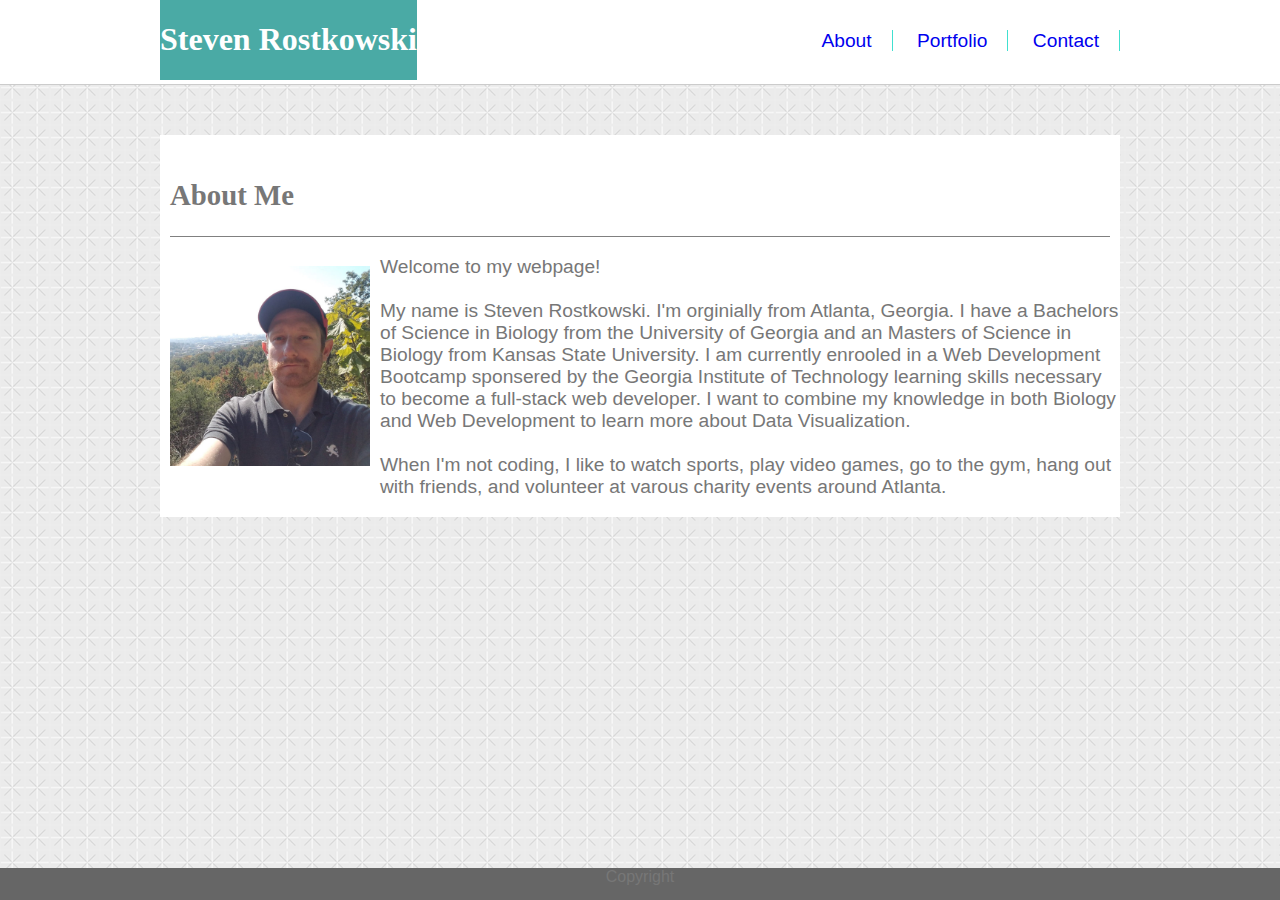
<file: index.html>
<!DOCTYPE html>
<html lang="en">
<head>
    <meta charset="UTF-8">
    <meta name="viewport" content="width=device-width, initial-scale=1.0">
    <meta http-equiv="X-UA-Compatible" content="ie=edge">
    <title>Document</title>
    <link rel="stylesheet" type="text/css" href="assets/css/style1.css">


</head>
<body>
    <header>
        <div class= "header">
            <div class= "name">
                <h1>
                Steven Rostkowski
                </h1>
            </div>
            <div class="nav">
                <nav>
                    </ul>
                    <a href="index.html"><li>About</li></a>
                    <a href="portfolio.html"><li>Portfolio</li></a>
                    <a href="contact.html"><li>Contact</li></a>    
                    </ul>
                </nav>
            </div>
        </div>
    </header>

    <div class="container">
        <div class ="content">
            <div class ="About">
                <h2>
                    About Me
                </h2>
            </div>
            <div>    
                <div id="image">
                    <img src="assets/images/photo2.jpg" alt="Me" height="200" width="200">
                </div>
                <div id="p">
                    <p>
                        Welcome to my webpage!<br>
                        <br>
                        My name is Steven Rostkowski.  I'm orginially from Atlanta, Georgia.  I have a Bachelors of Science in Biology from the University of Georgia and an Masters of Science in Biology from Kansas State University.  I am currently enrooled in a Web Development Bootcamp sponsered by the Georgia Institute of Technology learning skills necessary to become a full-stack web developer.  I want to combine my knowledge in both Biology and Web Development to learn more about Data Visualization.<br>
                        <br>
                        When I'm not coding, I like to watch sports, play video games, go to the gym, hang out with friends, and volunteer at varous charity events around Atlanta.
                    </p>
                </div> 
            </div>
        </div>
        <div id="slideshow">

        </div>
    </div>
          
  
          <footer>
            Copyright
          </footer>
          
  
    </body>
</html>
</file>
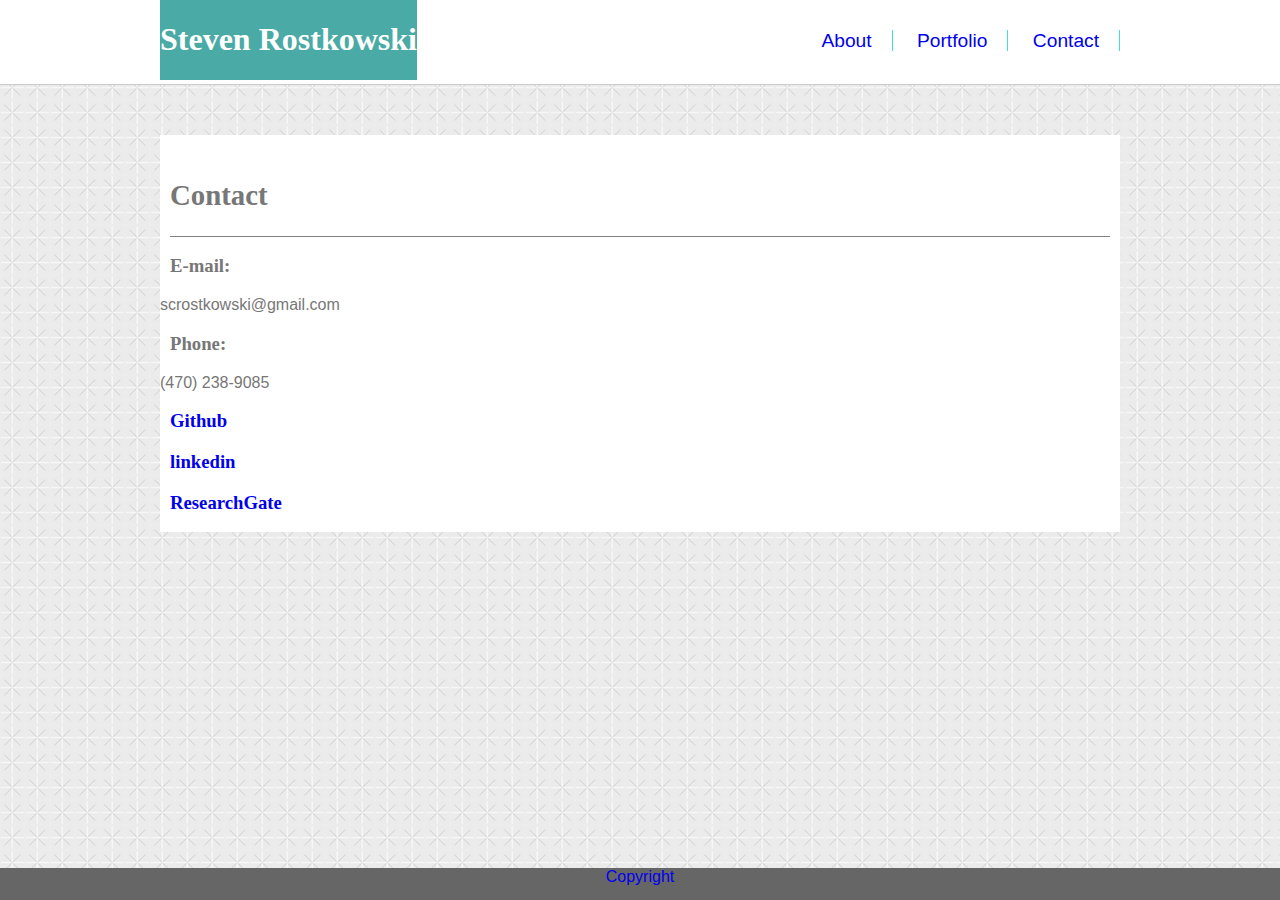
<file: contact.html>
<!DOCTYPE html>
<html lang="en">

<head>
    <meta charset="UTF-8">
    <meta name="viewport" content="width=device-width, initial-scale=1.0">
    <meta http-equiv="X-UA-Compatible" content="ie=edge">
    <title>Document</title>
    <link rel="stylesheet" type="text/css" href="assets/css/style1.css">
</head>

<body>
    <header>
        <div class="header">
            <div class="name">
                <h1>
                    Steven Rostkowski
                </h1>
            </div>
            <div class="nav">
                <nav>
                    </ul>
                    <a href="index.html">
                        <li>About</li>
                    </a>
                    <a href="portfolio.html">
                        <li>Portfolio</li>
                    </a>
                    <a href="contact.html">
                        <li>Contact</li>
                    </a>
                    </ul>
                </nav>
            </div>
        </div>
    </header>

    <div class="container">
        <div class="content">
            <div class="About">
                <h2>
                    Contact
                </h2>
            </div>
            <h3>
                E-mail:
            </h3>
            <p>scrostkowski@gmail.com</p>
            <h3>
                Phone:
            </h3>
            <p>(470) 238-9085</p>
            <h3>
            <p><a href="https://github.com/atomguy18"><h3>Github</h3></a></p>
            <p><a href="https://www.linkedin.com/in/steven-rostkowski-7813a143/"><h3> linkedin</h3></a></p>
            <p><a href="https://www.researchgate.net/profile/Steven_Jr"><h3>ResearchGate</h3></p>
            

        </div>
    </div>
    </div>
    <footer>
        Copyright
    </footer>
</body>
</file>
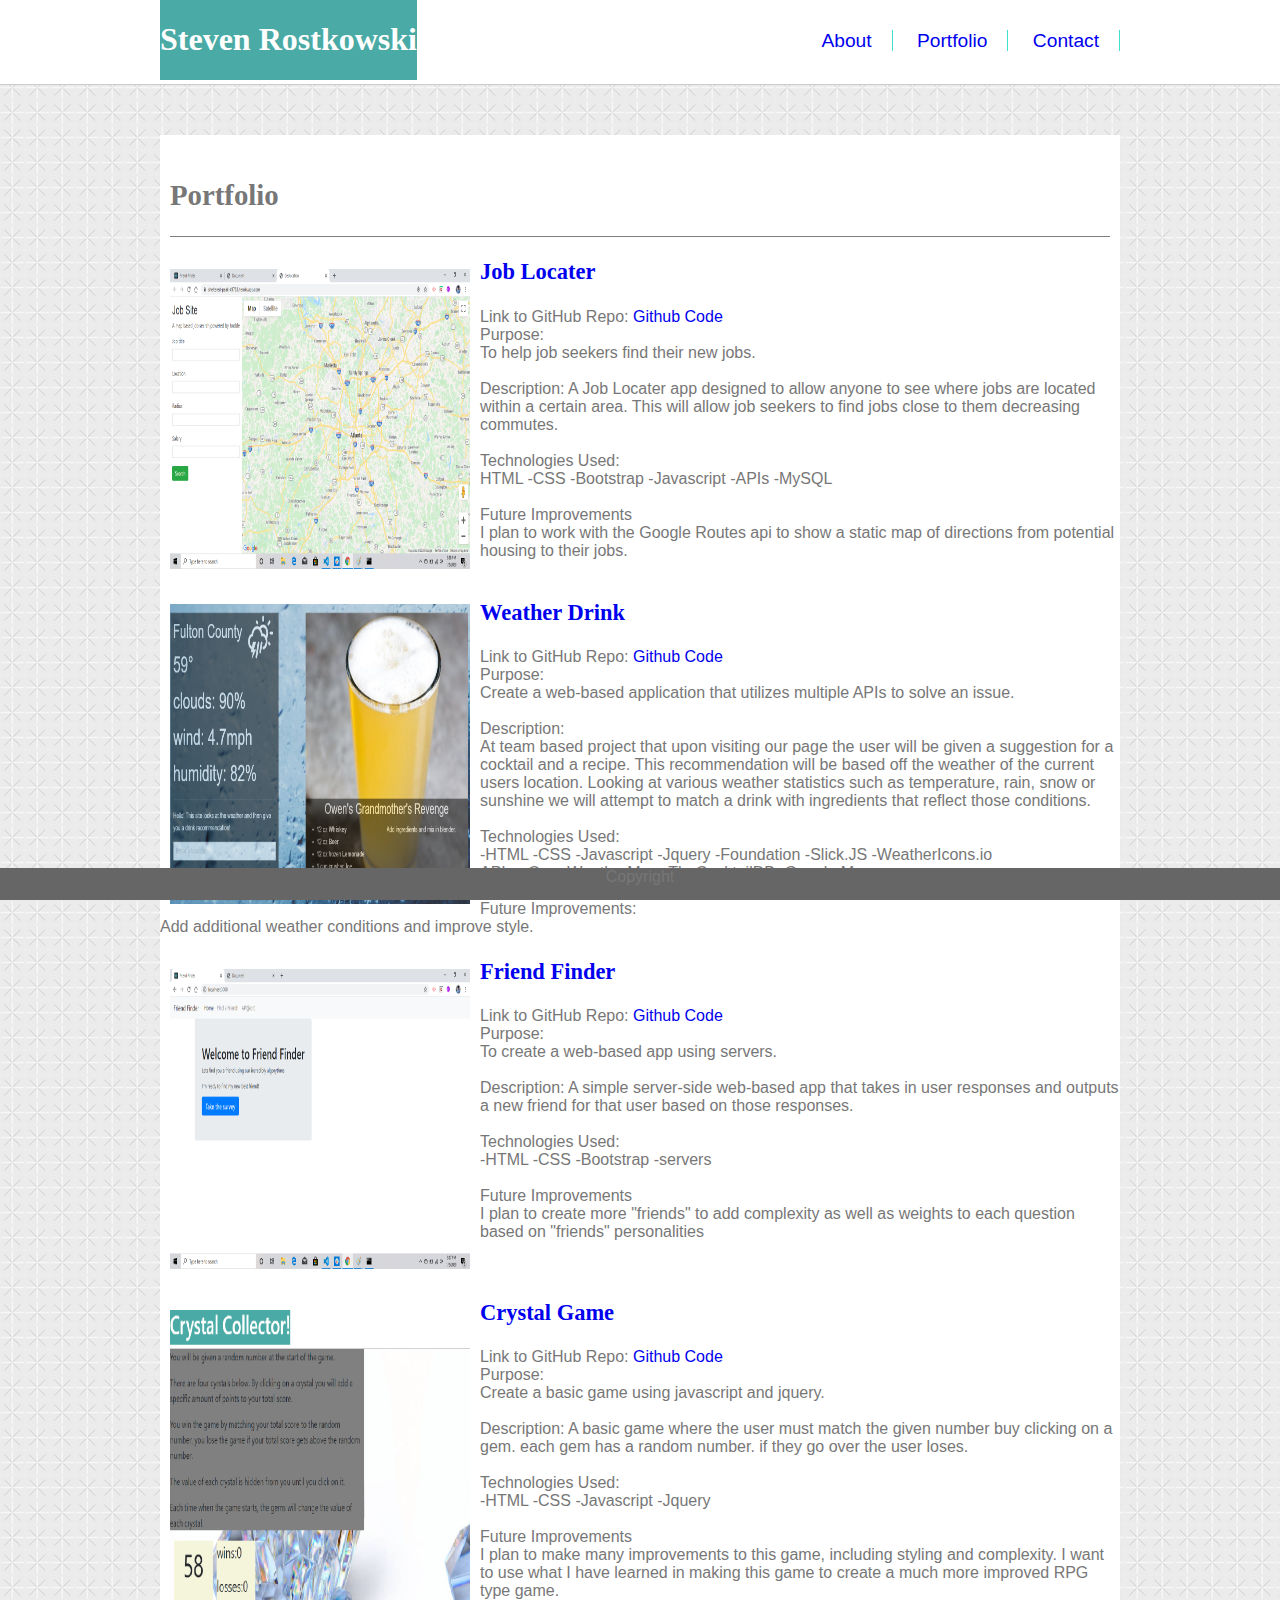
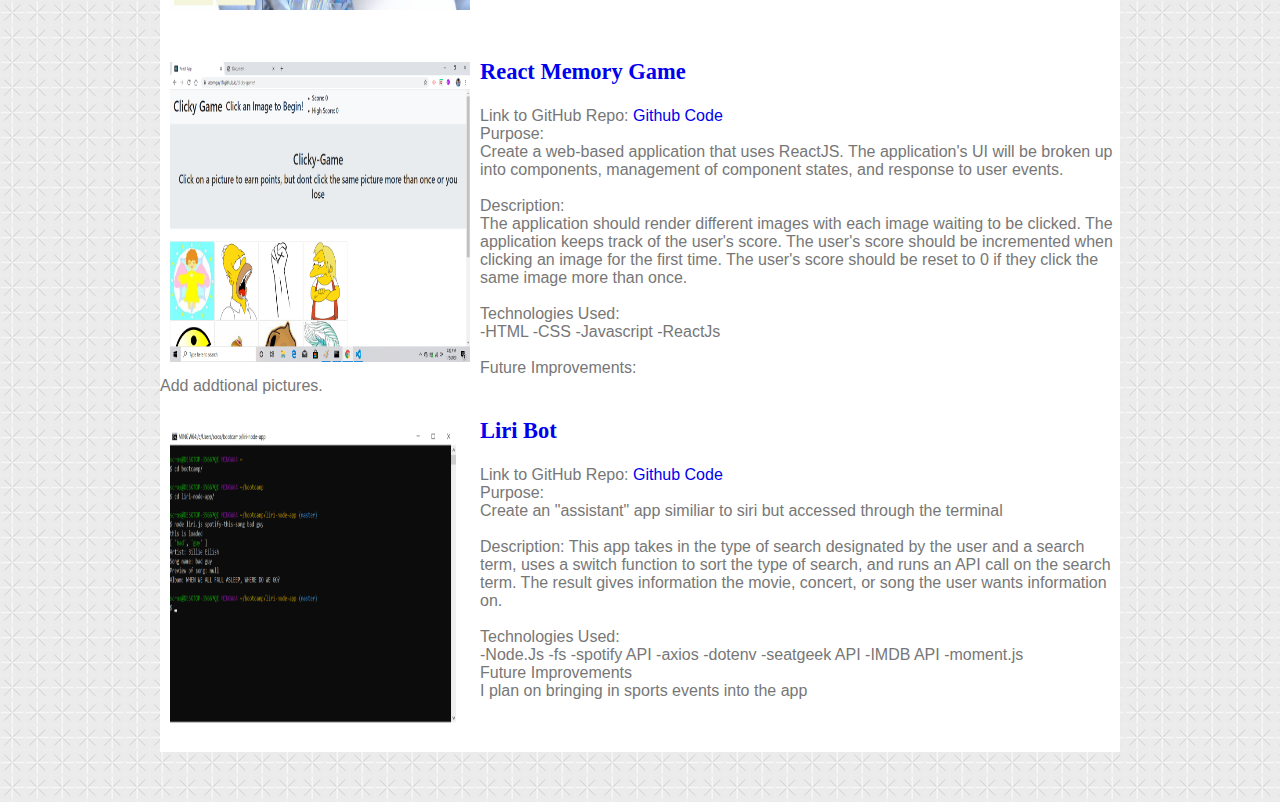
<file: portfolio.html>
<!DOCTYPE html>
<html lang="en">

<head>
  <meta charset="UTF-8">
  <meta name="viewport" content="width=device-width, initial-scale=1.0">
  <meta http-equiv="X-UA-Compatible" content="ie=edge">
  <title>Document</title>
  <link rel="stylesheet" type="text/css" href="assets/css/style1.css">
</head>

<body>
  <header>
    <div class="header">

      <div class="name">
        <h1>
          Steven Rostkowski
        </h1>
      </div>
      <div class="nav">
        <nav>
          </ul>
          <a href="index.html">
            <li>About</li>
          </a>
          <a href="portfolio.html">
            <li>Portfolio</li>
          </a>
          <a href="contact.html">
            <li>Contact</li>
          </a>
          </ul>
        </nav>
      </div>
    </div>
  </header>

  <div class="container">
    <div class="content">
      <div class="About">
        <h2>
          Portfolio
        </h2>
      </div>
      <div>

        <div id="image">
          <img src="assets/images/Job-Locator.png" alt="Me" height="300" width="300">
        </div>
        <div id="p">
          <a href="https://sheltered-peak-49763.herokuapp.com/">
            <h3> Job Locater</h3>
          </a>
        </div>
        <p>
          Link to GitHub Repo: <a href="https://github.com/atomguy18/Job-Postings-Locator">Github Code</a> <br>
          Purpose:<br>
          To help job seekers find their new jobs.<br>
          <br>
          Description:
          A Job Locater app designed to allow anyone to see where jobs are located within a certain area. This will
          allow job seekers to find jobs close to them decreasing commutes.<br>
          <br>
          Technologies Used:<br>
          HTML -CSS -Bootstrap -Javascript -APIs -MySQL
          <br>
          <br>
          Future Improvements<br>
          I plan to work with the Google Routes api to show a static map of directions from potential housing to their
          jobs.<br>
          <br>
        </p>
      </div>
       <div id="image">
        <img src="assets/images/weatherDrink.png" alt="Me" height="300" width="300">
      </div>
      <div id="p">
        <a href="https://dcornnell.github.io/WeatherDrink/">
          <h3> Weather Drink</h3>
        </a>
      </div>
      <p>
        Link to GitHub Repo: <a href="https://github.com/atomguy18/WeatherDrink">Github Code</a> <br>
        Purpose:<br>
        Create a web-based application that utilizes multiple APIs to solve an issue.<br>
        <br>
        Description:<br>
        At team based project that upon visiting our page the user will be given a suggestion for a cocktail and a
        recipe. This recommendation will be based off the weather of the current users location. Looking at various
        weather statistics such as temperature, rain, snow or sunshine we will attempt to match a drink with
        ingredients
        that reflect those conditions.<br>
        <br>
        Technologies Used: <br>
        -HTML -CSS -Javascript -Jquery -Foundation -Slick.JS -WeatherIcons.io<br>
        APIs: -OpenWeatherMap -TheCocktailDB -Google Maps. <br>
        <br>
        Future Improvements:<br>
        Add additional weather conditions and improve style.
      </p>
      <div>
      <div>
        <div id="image">
          <img src="assets/images/friend-finder.png" alt="Me" height="300" width="300">
        </div>
        <div id="p">
          <a href="https://friend-finder19843.herokuapp.com/">
            <h3> Friend Finder</h3>
          </a>
        </div>
        <p>
          Link to GitHub Repo: <a href="https://github.com/atomguy18/Friend-finder">Github Code</a> <br>
          Purpose:<br>
          To create a web-based app using servers.<br>
          <br>
          Description:
          A simple server-side web-based app that takes in user responses and outputs a new friend for that user based
          on those responses.<br>
          <br>
          Technologies Used:<br>
          -HTML -CSS -Bootstrap -servers<br>
          <br>
          Future Improvements<br>
          I plan to create more "friends" to add complexity as well as weights to each question based on "friends"
          personalities<br>
          <br>
          <br>
        </p>
      </div>
      <div>
        <div id="image">
          <img src="assets/images/crystal.png" alt="Me" height="300" width="300">
        </div>
        <div id="p">
          <a href="https://atomguy18.github.io/unit-4-game/">
            <h3>Crystal Game</h3>
          </a>
        </div>
        <p>
          Link to GitHub Repo: <a href="https://github.com/atomguy18/unit-4-game">Github Code</a> <br>
          Purpose:<br>
          Create a basic game using javascript and jquery.<br>
          <br>
          Description:
          A basic game where the user must match the given number buy clicking on a gem. each gem has a random
          number.
          if they go over the user loses.<br>
          <br>
          Technologies Used:<br>
          -HTML -CSS -Javascript -Jquery<br>
          <br>
          Future Improvements<br>
          I plan to make many improvements to this game, including styling and complexity. I want to use what I have
          learned in making this game to create a much more improved RPG type game.<br>
          <br>
          <br>
        </p>
      </div>
      <div id="image">
        <img src="assets/images/React.png" alt="Me" height="300" width="300">
      </div>
      <div id="p">
        <a href="https://atomguy18.github.io/clicky-game/">
          <h3> React Memory Game</h3>
        </a>
      </div>
      <p>
        Link to GitHub Repo: <a href="https://github.com/atomguy18/clicky-game">Github Code</a> <br>
        Purpose:<br>
        Create a web-based application that uses ReactJS.  The application's UI will be broken up into components, management of component states, and response to user events.<br>
        <br>
        Description:<br>
        The application should render different images with each image waiting to be clicked.  The application keeps track of the user's score. The user's score should be incremented when clicking an image for the first time. The user's score should be reset to 0 if they click the same image more than once.  
        <br>
        <br>
        Technologies Used: <br>
        -HTML -CSS -Javascript -ReactJs<br>
        <br>
        Future Improvements:<br>
        Add addtional pictures.
      </p>
      <div>
        <div id="image">
          <img src="assets/images/song.png" alt="Me" height="300" width="300">
        </div>
        <div id="p">
          <a href="https://github.com/atomguy18/liri-node-app">
            <h3>Liri Bot</h3>
          </a>
        </div>
        <p>
          Link to GitHub Repo: <a href="https://github.com/atomguy18/liri-node-app">Github Code</a> <br>
          Purpose:<br>
          Create an "assistant" app similiar to siri but accessed through the terminal<br>
          <br>
          Description:
          This app takes in the type of search designated by the user and a search term, uses a switch function to
          sort the type of search, and runs an API call on the search term. The result gives information the movie,
          concert, or song the user wants information on. <br>
          <br>
          Technologies Used:<br>
          -Node.Js -fs -spotify API -axios -dotenv -seatgeek API -IMDB API -moment.js
          <br>
          Future Improvements<br>
          I plan on bringing in sports events into the app<br>
          <br>
          <br>
        </p>
      </div>
      </p>
      <//div> </div> </div> </div> </div> <footer>
      Copyright
      </footer>
</body>
</file>
<file: assets/css/style1.css>
body {
            background-image: url(criss-cross.png);
            color: #777777;
            font-family: 'Arial', 'Helvetica Neue', Helvetica, sans-serif;
            margin: 0;
        }
        
        header {
            background: #ffffff;
            text-align: center;
            margin: 0;
            padding: 0;
            border-bottom: 1px #cccccc solid;
        }
        
        .header {
            width: 960px;
            background: #ffffff;
            display: inline-block;
            margin: 0 auto 0 auto
        }
        
        h1,
        h2,
        h3 {
            font-family: 'Georgia', Times, Times New Roman, serif;
        }
        
        .name {
            float: left;
            background: #4aaaa5;
            color: #ffffff;
        }
        
        .nav {
            float: right;
            list-style: none;
            margin: 30px 0 0 0;
        }
        
        li {
            display: inline;
            padding: 0 20px 0 20px;
            font-size: 1.2rem;
            border-right: solid 1px turquoise;
        }
        
        a {
            text-decoration: none;
        }
        
        .container {
            margin: 50px auto;
            width: 960px;
            margin: 200 0 0 0;
            background: #ffffff;
            overflow: auto;
        }
        
        .About {
            font-size: 1.2rem;
            margin: 10px 10px 0 10px;
            border-bottom: 1px solid grey;
            padding: 10px 0 0 0;
        }
        
        #image {
            float: left;
            padding: 10px;
            margin: 0 auto;
        }
        
        .contact,
        h3 {
            padding: 0 0 0 10px
        }
        
        #p {
            font-size: 1.2rem;
        }
        
        button {
            background: #4aaaa5;
            border: black;
            border-radius: 4px;
        }
        .type {
            float:right;
            clear: both;
            padding: 20px;
        };
        .centered {
            float: left;
            padding: 20px
        }

        footer {
            position: fixed;
            bottom: 0;
            width: 100%;
            height: 2rem;
            text-align: center;
            background: #666666;
            margin: 20px 0 0 0;
        }

        .port {
            
        }
        
        @media only screen and (max-width: 640px) {
            body {
                height: auto;
            }
            .header {
                width: 500px
            }
            .name, .nav {
                position: relative;
                float: none;
            }
            .name {
                margin: -21px
            }
            .container {
                width: 500px;
            }
            #image img {
                float: none;
                width: 100%;
                height: auto;
            }
            .type {
                float: none;
            }

            .type img {
                width: 100%;
                height: auto;
            }
            .centered {
                font-size: 3rem

            }
        }
        
        @media screen and (max-width: 760px) and (min-width: 640px) {
            .header {
                width: 100%;
            }
            .container {
                width: 600px;
                align-content: left;
                margin: 50px 20px;
                overflow: auto;
            }
            #p {
                font-size: 1rem;
            }
            .contact {
                width: 80%;
            }
            input {
                margin: 10px;
                width: 80%;
            }
        }
        
        @media screen and (min-width: 760px) and (max-width: 980px) {
            .header {
                width: 100%;
            }
            .container {
                width: 600px;
                align-content: left;
                margin: 50px 20px;
                overflow: auto;
            }
            #p {
                font-size: 1rem;
            }
            .contact {
                width: 80%;
            }
            input {
                margin: 10px;
                width: 80%;
            }
        }
</file>
